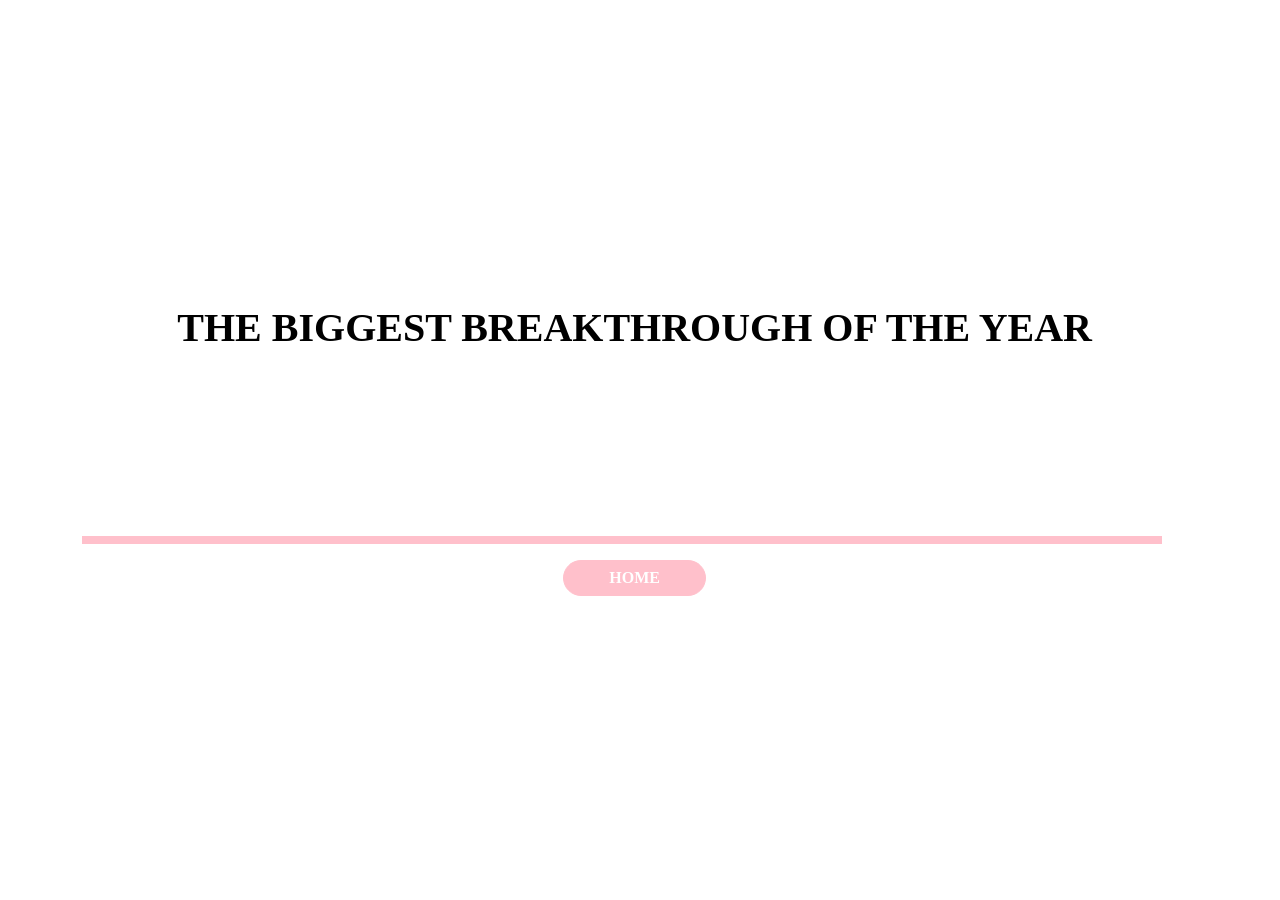
<file: index.html>
<!DOCTYPE html>
<html>
<head>	
	<title>Tailer's Poetry</title>
	<meta charset="utf-8">
    <meta name="viewport" content="width=device-width, initial-scale=1, shrink-to-fit=no">

	<link href="https://cdn.jsdelivr.net/npm/bootstrap@5.3.0-alpha1/dist/css/bootstrap.min.css" rel="stylesheet" 
	integrity="sha384-GLhlTQ8iRABdZLl6O3oVMWSktQOp6b7In1Zl3/Jr59b6EGGoI1aFkw7cmDA6j6gD" crossorigin="anonymous">
	<link rel="stylesheet" type="text/css" href="style.css">
</head>

<body>
	<div class="container d-flex align-items-center h-100">
	<div class="row">
			<header class="text-center col-12">
				<h1 class="text-uppercase">The Biggest Breakthrough of the year</h1>
			</header>

		<div class="buffer col-12"></div>
		
		<section class="text-center col-12">
		<hr class="line" />
			<a href="home.html"><button type="button" class="btn btn-primary btn-xl">HOME</button></a>
		</section>
		</div>
	</div>
</body>
</html>
</file>
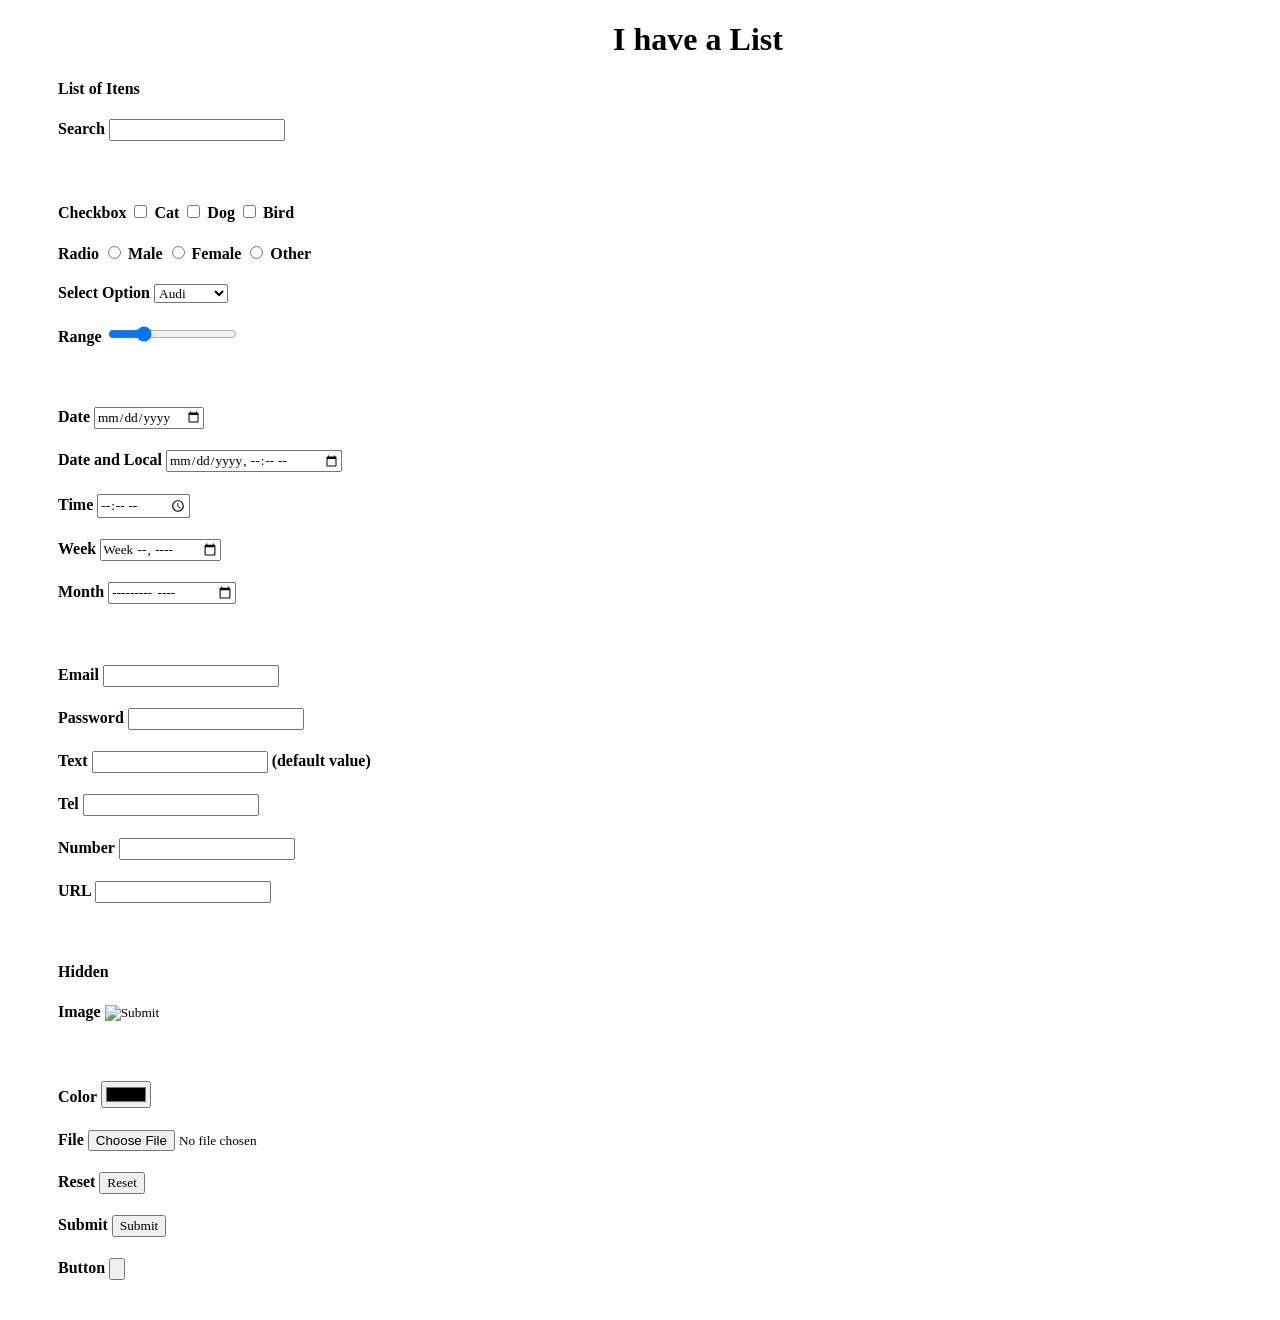
<file: clothers.html>
<!DOCTYPE html>
<html>
<head>
	<meta charset="utf-8">
	<meta name="viewport" content="width=device-width, initial-scale=1">
		<link rel="stylesheet" type="text/css" href="style.css">

	<title>List of Clothes</title>
</head>
<body>
	<h1>I have a List</h1>	
	<a href="index.html"><h4>List of Itens</h4></a>

	<form method="GET">
		<div name="chosing">
			<h4>Search
			<input type="search">
			</h4>
			<br>

			<h4>Checkbox
				<input type="checkbox" name="animals"> Cat
				<input type="checkbox" name="animals"> Dog
				<input type="checkbox" name="animals"> Bird
			</h4>

			<h4>Radio
				<input type="radio" name="gender"> Male
				<input type="radio" name="gender"> Female
				<input type="radio" name="gender"> Other
			</h4>

			<h4>Select Option
				<select>
					<option name="car" value="Audi"> Audi</option>
					<option name="car" value="BMW"> BMW</option>
					<option name="car" value="Mercedez"> Mercedes</option>
					<option name="car" value="Ferrari"> Ferrari</option>
				</select>
			</h4>

			<h4>Range
			<input type="range" name="range" value="25">
			</h4>
			<br>

		</div>

		<span name="Dates">
			<h4>Date
			<input name="date" type="date">
			</h4>

			<h4>Date and Local
			<input type="datetime-local">
			</h4>

			<h4>Time
			<input type="time">
			</h4>

			<h4>Week
			<input type="week">
			</h4>

			<h4>Month
			<input type="month">
			</h4>
			<br>
		</span>

		<div name="personal">
			<h4>Email
			<input name="email" type="email">
			</h4>

			<h4>Password
			<input type="password" minlength="5">
			</h4>

			<h4>Text
			<input type="text"> (default value)
			</h4>

			<h4>Tel
			<input type="tel">
			</h4>

			<h4>Number
			<input type="number">
			</h4>

			<h4>URL
			<input type="url">
			</h4>
			<br>
		</div>

		<h4>Hidden
		<input type="hidden">
		</h4>

		<h4>Image
		<input type="image" href="https://cdn.britannica.com/17/83817-050-67C814CD/Mount-Everest.jpg">
		</h4>
		<br>

		<h4>Color
		<input type="color">
		<br>
		</h4>

		<span name="buttons">
			<h4>File
			<input type="file">
			</h4>

			<h4>Reset
			<input type="reset">
			</h4>

			<h4>Submit
			<input type="submit">
			</h4>

			<h4>Button
			<input type="button">
			</h4>
			<br>
		</span>

	</form>
</body>
</html>
</file>
<file: style.css>
/*selector {
	property: value;
}*/
*{
	font-family: raleway;
}

html, body {
	background: url(https://images.unsplash.com/photo-1653463174496-bf1a18f8f3b5?ixlib=rb-4.0.3&ixid=MnwxMjA3fDB8MHxwaG90by1wYWdlfHx8fGVufDB8fHx8&auto=format&fit=crop&w=1170&q=80) no-repeat center center fixed;
	-webkit-background-size: cover;
	-moz-background-size: cover;
	-o-background-size: cover;
	background-size: cover;
	padding: 0 25px 0 25px;
	height: 100%;
    width: 100%;
}


.nav {
	display: inline-block;
	padding: 0 25px 0 0;
	font-weight: 600;
	color: pink;
}

.nav a:hover {
	color: white;	
	text-decoration: none;
}

a {
	color: black;
	text-decoration: none;
}

nav ul {
	padding: 0;
	text-decoration: none;	
}

.poem {	
	background-color: white ;
	padding: 25px;
}

h1, h2, h3, h4, h5, h6{
	font-weight: 800;
	color: black;
}

h1 {
	text-align: center;

}

h2 {
	text-align: center;
	border: 5px solid black;
	padding: 5px 0px;
}

.title {	
	border: 5px solid black;
	padding: 5px 0px;
}

.landing {
	font-size: 4vw;
}

@media screen and (max-width: 1005px) {
  h1.landing {
    font-size: 3.7vw;
  }
}

p {
	color: grey;
	text-align: justify;
	font-family: Cormorant;
}

.list {
	background-color: rgba(255, 255, 255, 0.5);
	border-radius: 8px;
	display: flex;
	flex-wrap: wrap;
	justify-content: space-between;
}

.list img {
	float: right;
	height: 250px;

}
.fleximage {
	display: flex;
	flex-wrap: wrap;
	justify-content: center;
}

.fleximage img {
	width: 250px;
	margin: 10px;
	transition: all 300ms;
	box-shadow: 4px 4px 5px rgba(0, 0, 0, 0.5);
	border-radius: 15px;
}

.fleximage img:hover{
	transform: scale(1.1);
}

.btn {
	padding: 5px 45px;
	border-radius: 25px;
	font-weight: 600;
}

.btn-primary {
	background-color: pink;	
    border-color: pink;	
}

.btn-primary:hover {
	background-color: #FF3c3c;
	border-color: #FF3c3c;
}

 .btn-primary:active {
    --bs-btn-active-bg: #FF3c3c;
    --bs-btn-active-border-color: #FF3c3c;
    --bs-btn-active-shadow: inset 0 3px 5px rgba(0, 0, 0, 0.125);
   }

.line {
    border: 4px solid pink;
    max-width: 1080px;
    opacity: 1;
}

.buffer {
  height: 10rem;
}

footer {
	clear: both;
	text-align: center ;
}
</file>
